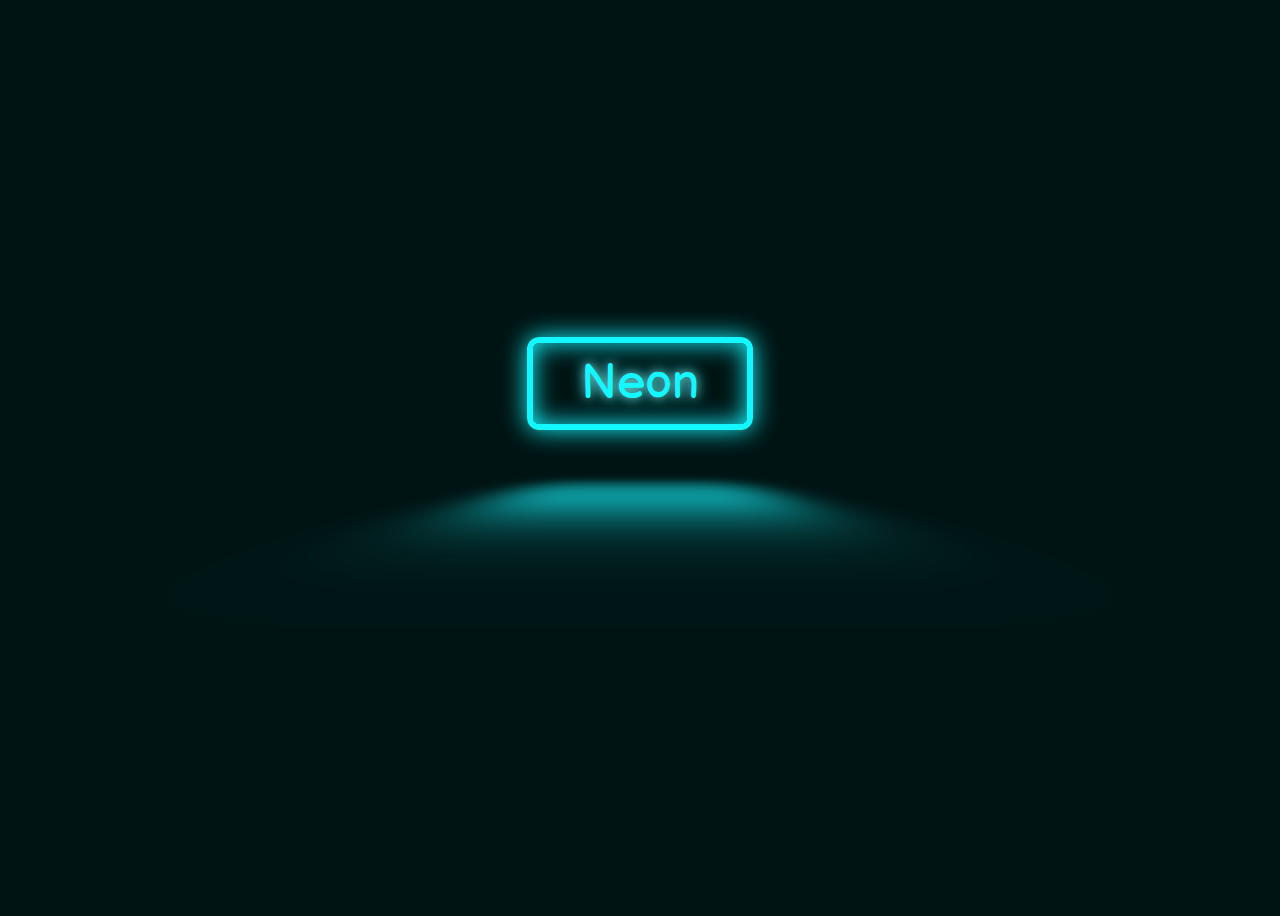
<file: design/index.html>
<!--
  @project  CSS Neon Button
  @author   Jamshid Elmi
  @created  2022-04-06 23:37:02
  @modified 2022-04-06 23:37:02
  @tutorial https://youtu.be/Jqsb06RlQ6g
-->
<!DOCTYPE html>
<html lang="en">

<head>
    <meta charset="UTF-8">
    <meta http-equiv="X-UA-Compatible" content="IE=edge">
    <meta name="viewport" content="width=device-width, initial-scale=1.0">
    <link rel="stylesheet" href="style.css">
    <title>Neon Button</title>
</head>

<body>
    <div class="neon">Neon</div>
</body>

</html>
</file>
<file: design/style.css>
@import url('https://fonts.googleapis.com/css2?family=Balsamiq+Sans&display=swap');

:root {
    --clr-neon: #14f7ff;
    --clr-bg: #001414;
    --font-size: 3rem;
}

*,
*::after,
*::before {
    box-sizing: border-box;
}

body {
    min-height: 100vh;
    display: grid;
    place-items: center;
    background: var(--clr-bg);
    color: var(--clr-neon);
    font-family: "Balsamiq Sans";
    overflow: hidden;
}

.neon {
    margin-top: -150px;
    font-size: var(--font-size);
    display: inline-block;
    position: relative;
    cursor: pointer;
    border: var(--clr-neon) 0.125em solid;
    padding: 0.25em 1em;
    border-radius: 0.25em;
    text-shadow:
        0 0 .20em #FFF7,
        0 0 .30em var(--clr-neon);
    box-shadow:
        inset 0 0 .5em var(--clr-neon),
        0 0 .5em var(--clr-neon);
}

.neon::before {
    content: "";
    position: absolute;
    top: 140%;
    left: 0;
    width: 100%;
    height: 100%;
    background: var(--clr-neon);
    transform:
        perspective(0.2em) rotateX(10deg) scale(1.3, 0.40);
    filter: blur(0.5em);
    opacity: 0.6;
    pointer-events: none;
    transition: opacity 100ms linear;
}

.neon::after {
    content: "";
    position: absolute;
    top: 0;
    left: 0;
    right: 0;
    bottom: 0;
    background: var(--clr-neon);
    box-shadow: 0 0 2em var(--clr-neon);
    z-index: -1;
    opacity: 0;
    transition: opacity 100ms linear;
}

.neon:hover::after {
    opacity: 1;
}

.neon:hover,
.neon:focus {
    color: white;
}

.neon:hover::before {
    opacity: 0.8;
}
</file>
